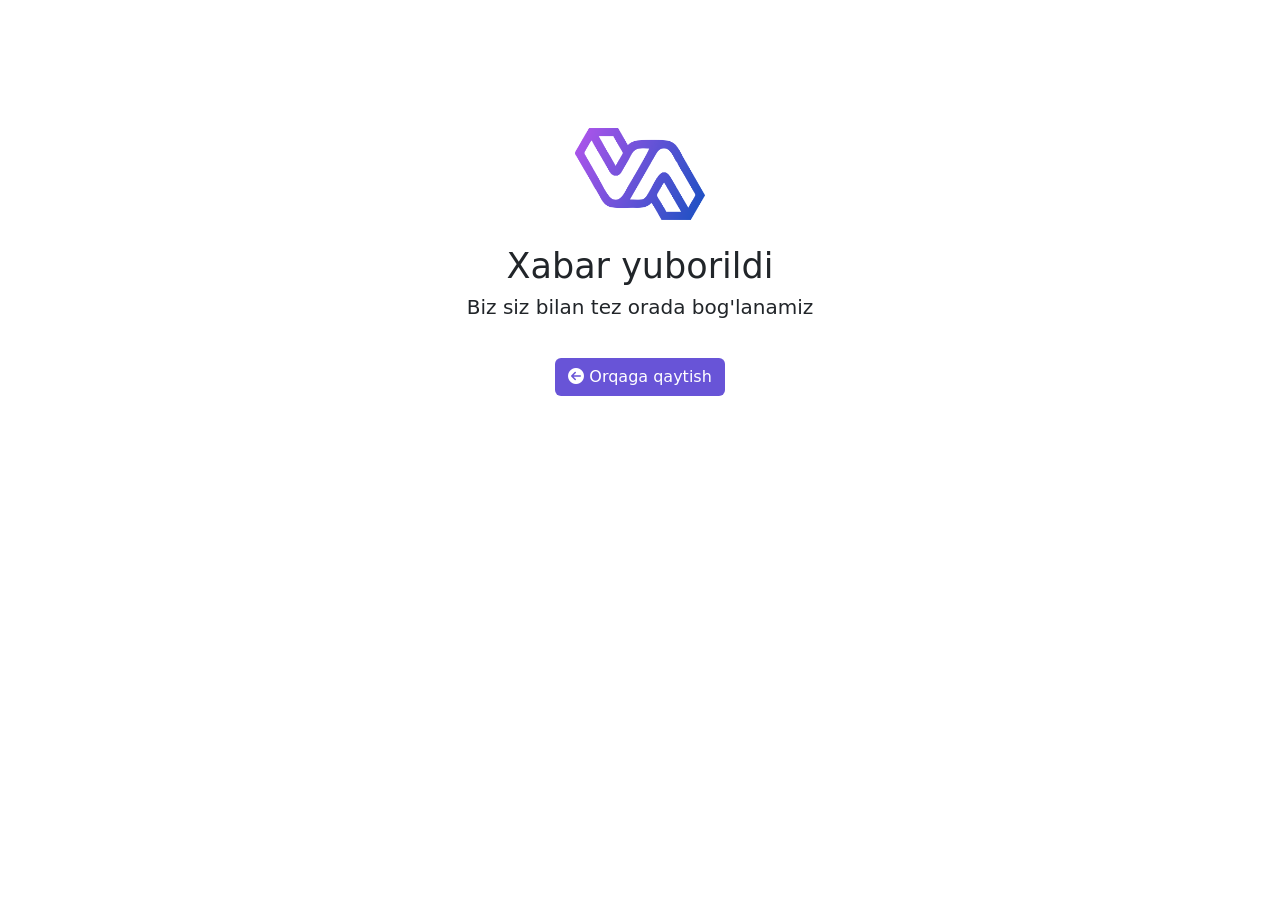
<file: register/ok.html>
<!DOCTYPE html>
<html lang="en">
<head>
    <meta charset="UTF-8">
    <meta name="viewport" content="width=device-width, initial-scale=1.0">
    <title>Document</title>
    <link href="https://cdn.jsdelivr.net/npm/bootstrap@5.3.3/dist/css/bootstrap.min.css" rel="stylesheet" integrity="sha384-QWTKZyjpPEjISv5WaRU9OFeRpok6YctnYmDr5pNlyT2bRjXh0JMhjY6hW+ALEwIH" crossorigin="anonymous">
    <link rel="stylesheet" href="https://cdnjs.cloudflare.com/ajax/libs/font-awesome/6.5.2/css/all.min.css" integrity="sha512-SnH5WK+bZxgPHs44uWIX+LLJAJ9/2PkPKZ5QiAj6Ta86w+fsb2TkcmfRyVX3pBnMFcV7oQPJkl9QevSCWr3W6A==" crossorigin="anonymous" referrerpolicy="no-referrer" />
    <link rel="stylesheet" href="ok.css">
</head>
<body>

    <div class="container">
        <img src="image/Logo icon.png" width="130" alt="logoo">
        <span>Xabar yuborildi</span>
        <p>Biz siz bilan tez orada bog'lanamiz</p>
        <button class="btn"><i class="fa-solid fa-circle-arrow-left"></i> <a href="index.html">Orqaga qaytish</a></button>
    </div>
    
    
</body>
</html>
</file>
<file: register/ok.css>
.container{
    display: flex;
    align-items: center;
    flex-direction: column;
    margin-top: 10%;

}
span{
    margin-top: 20px;
    font-size: 35px;
}
button{
    margin-top: 20px;
    background-color: #6854d7 !important;
}
i{
    color: #fff;
}
a{
    text-decoration: none;
    color: #fff;
}
p{
    font-size: 20px;
}
.check{
    font-size: 6rem;
    color: black;
}
</file>
